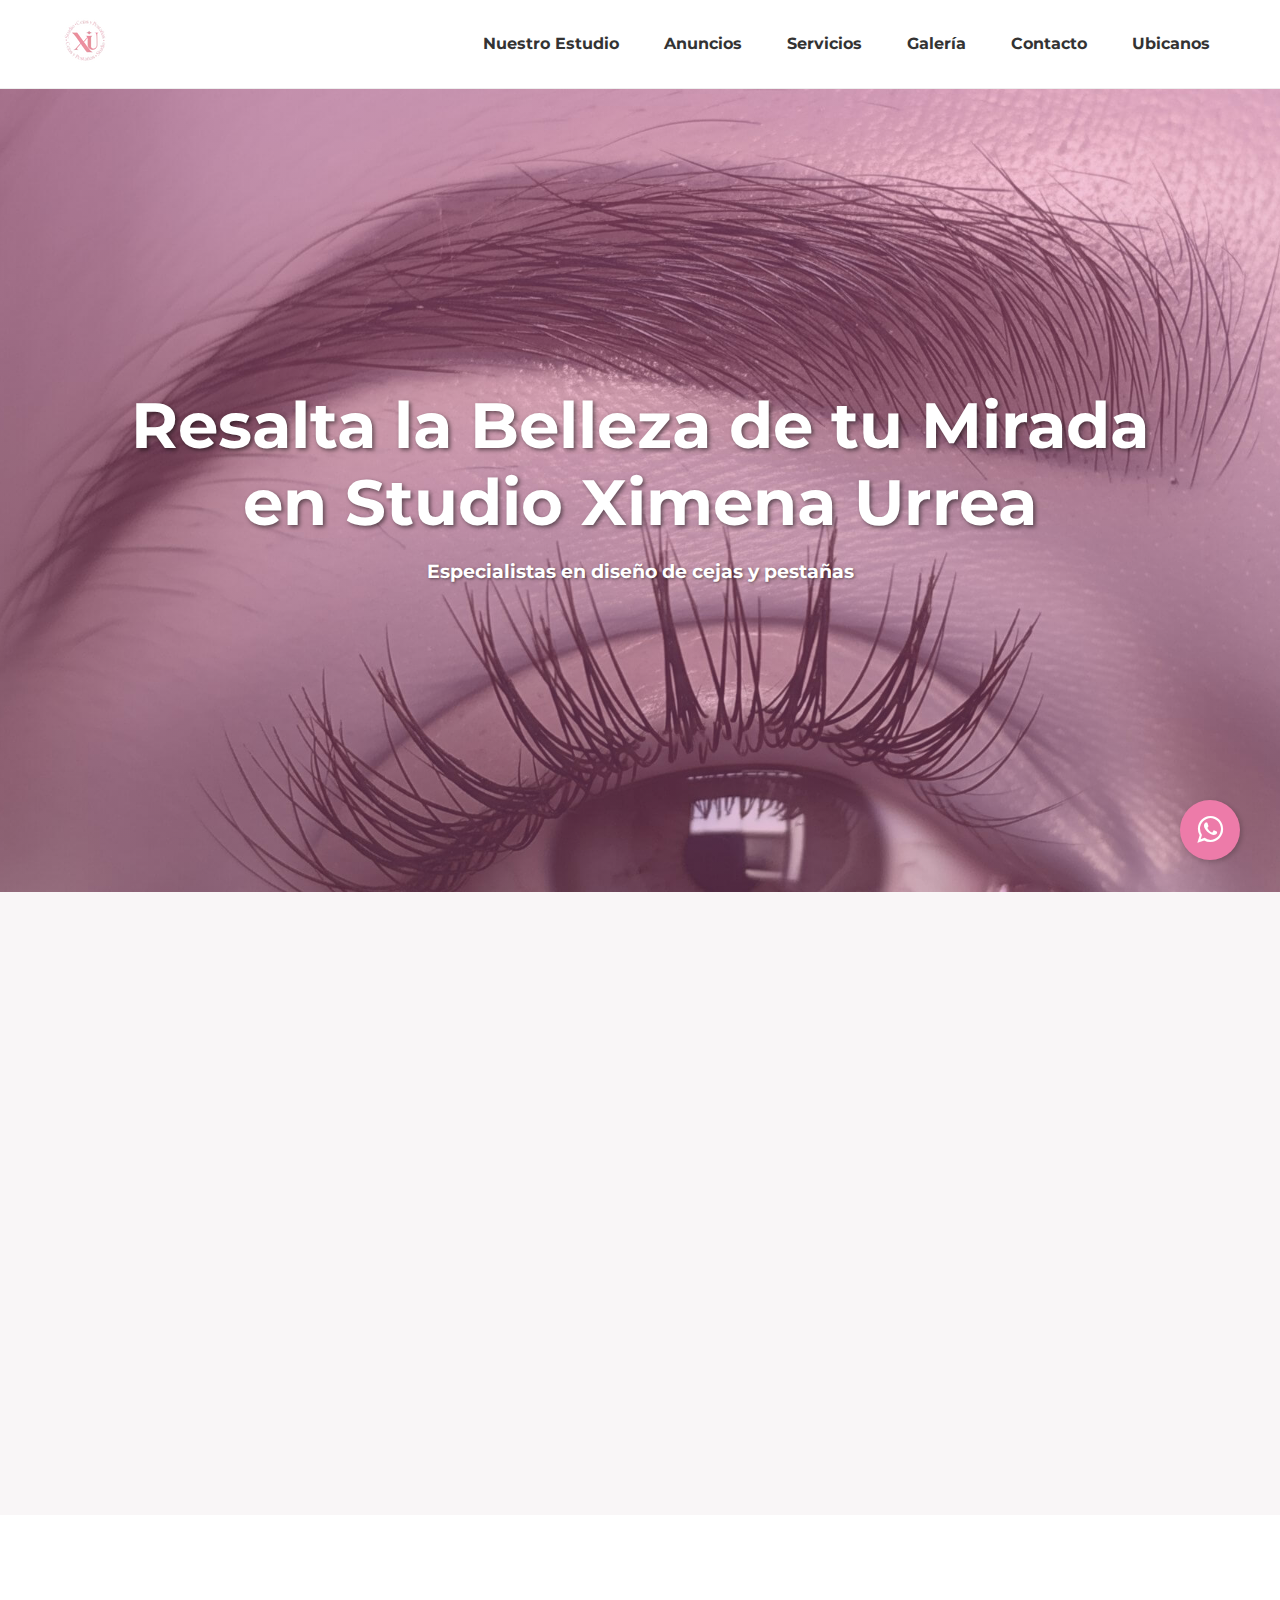
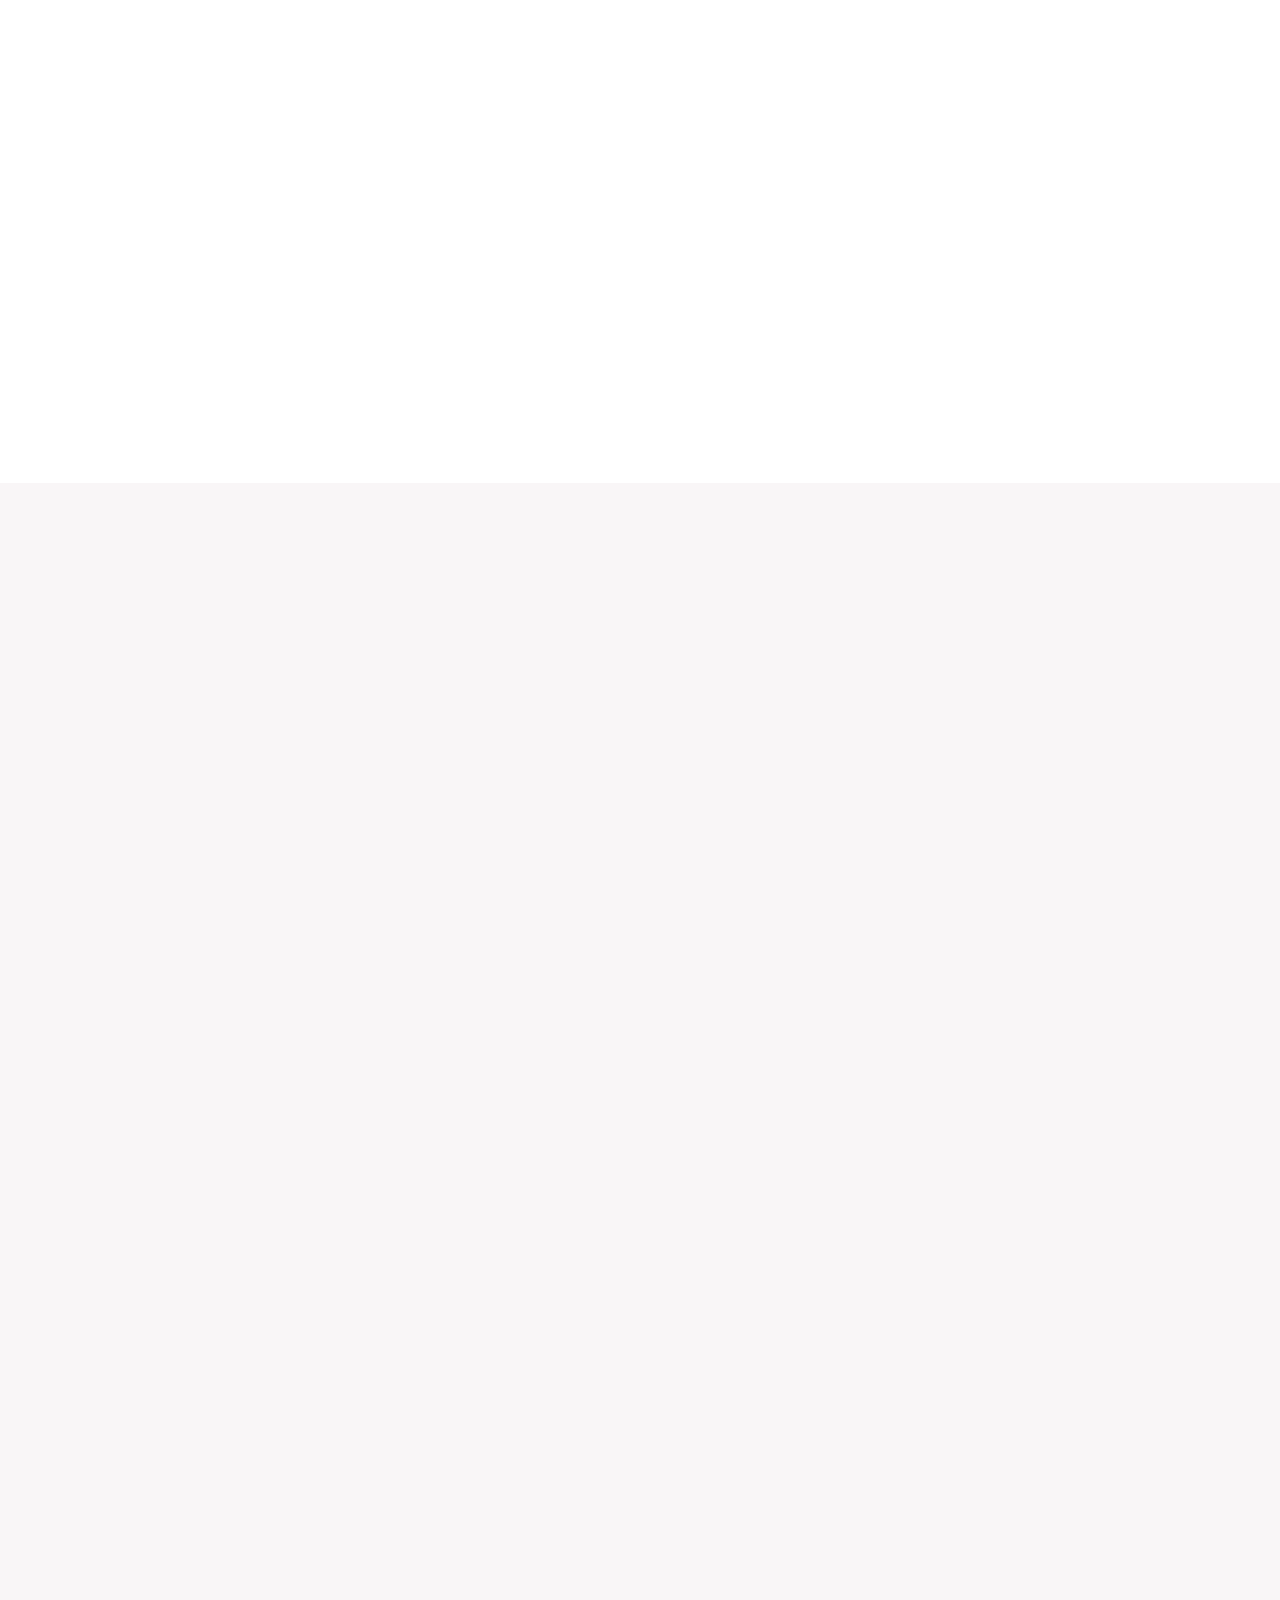
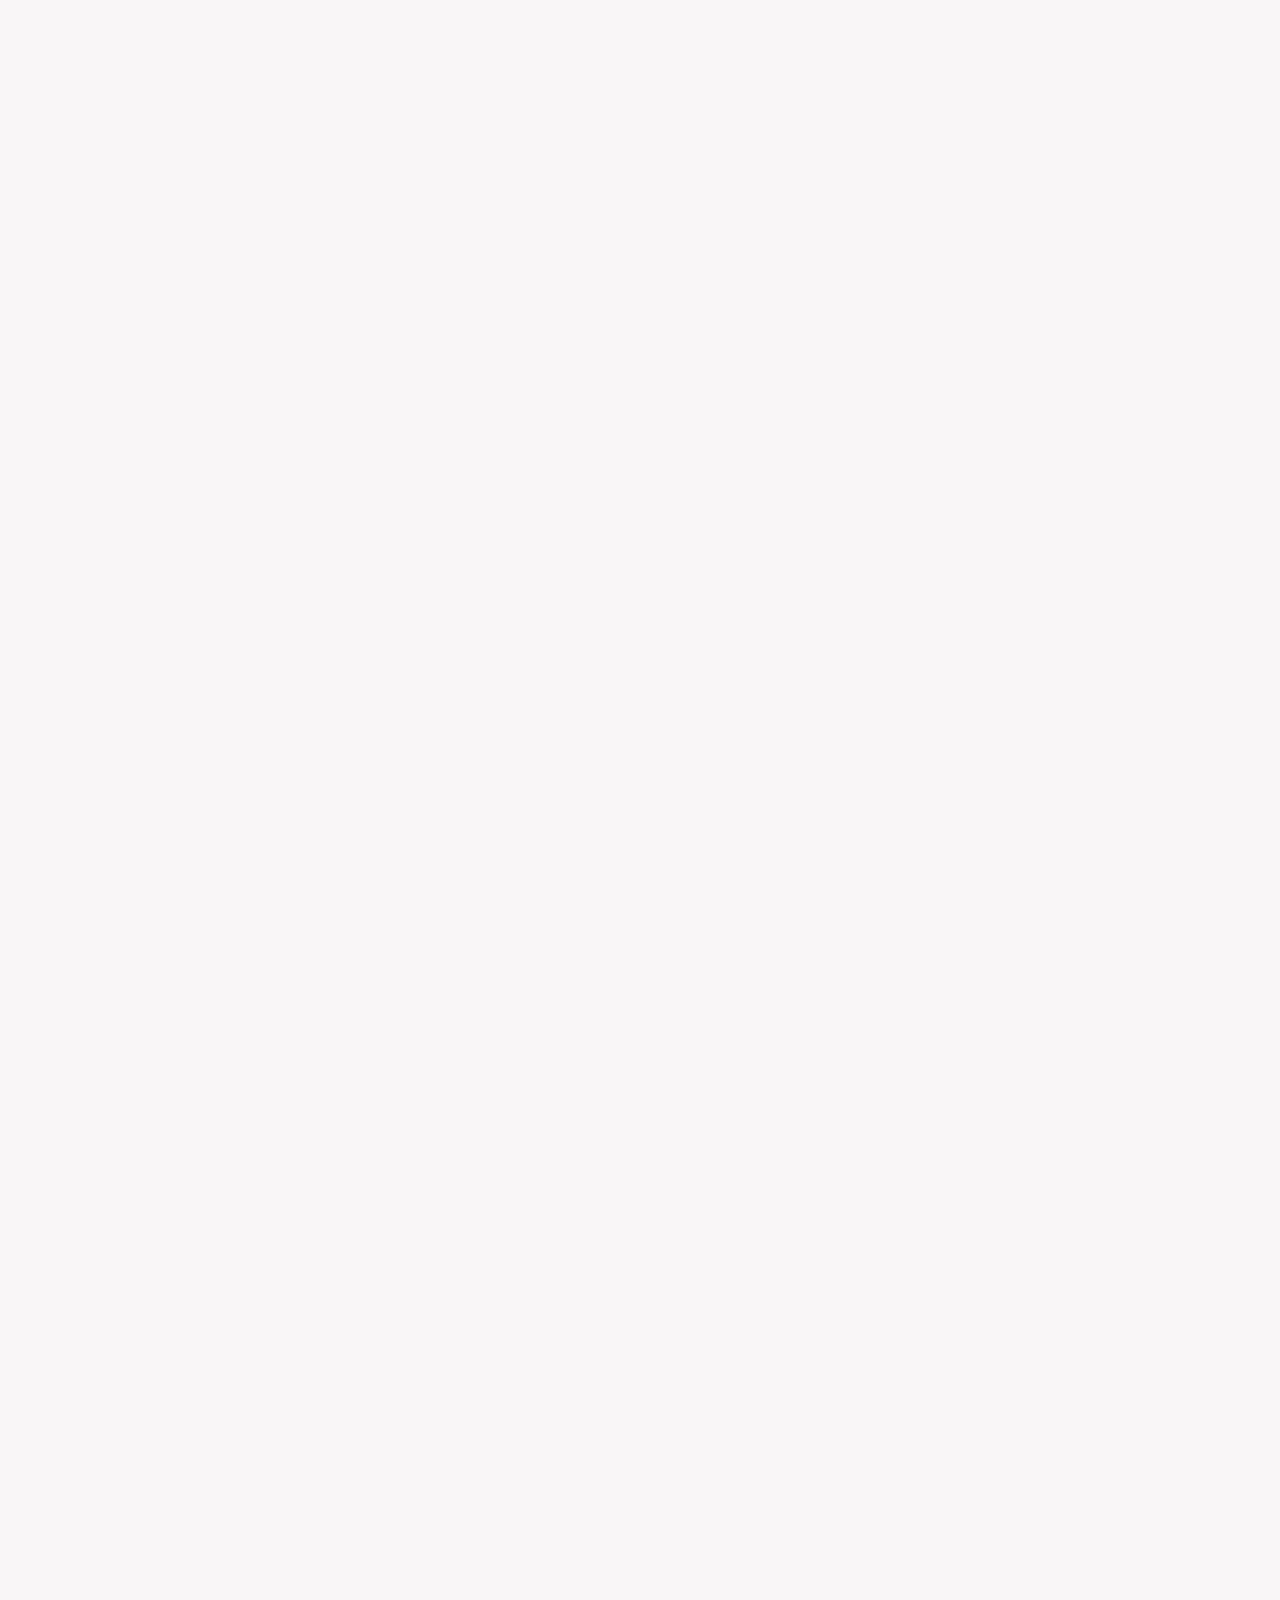
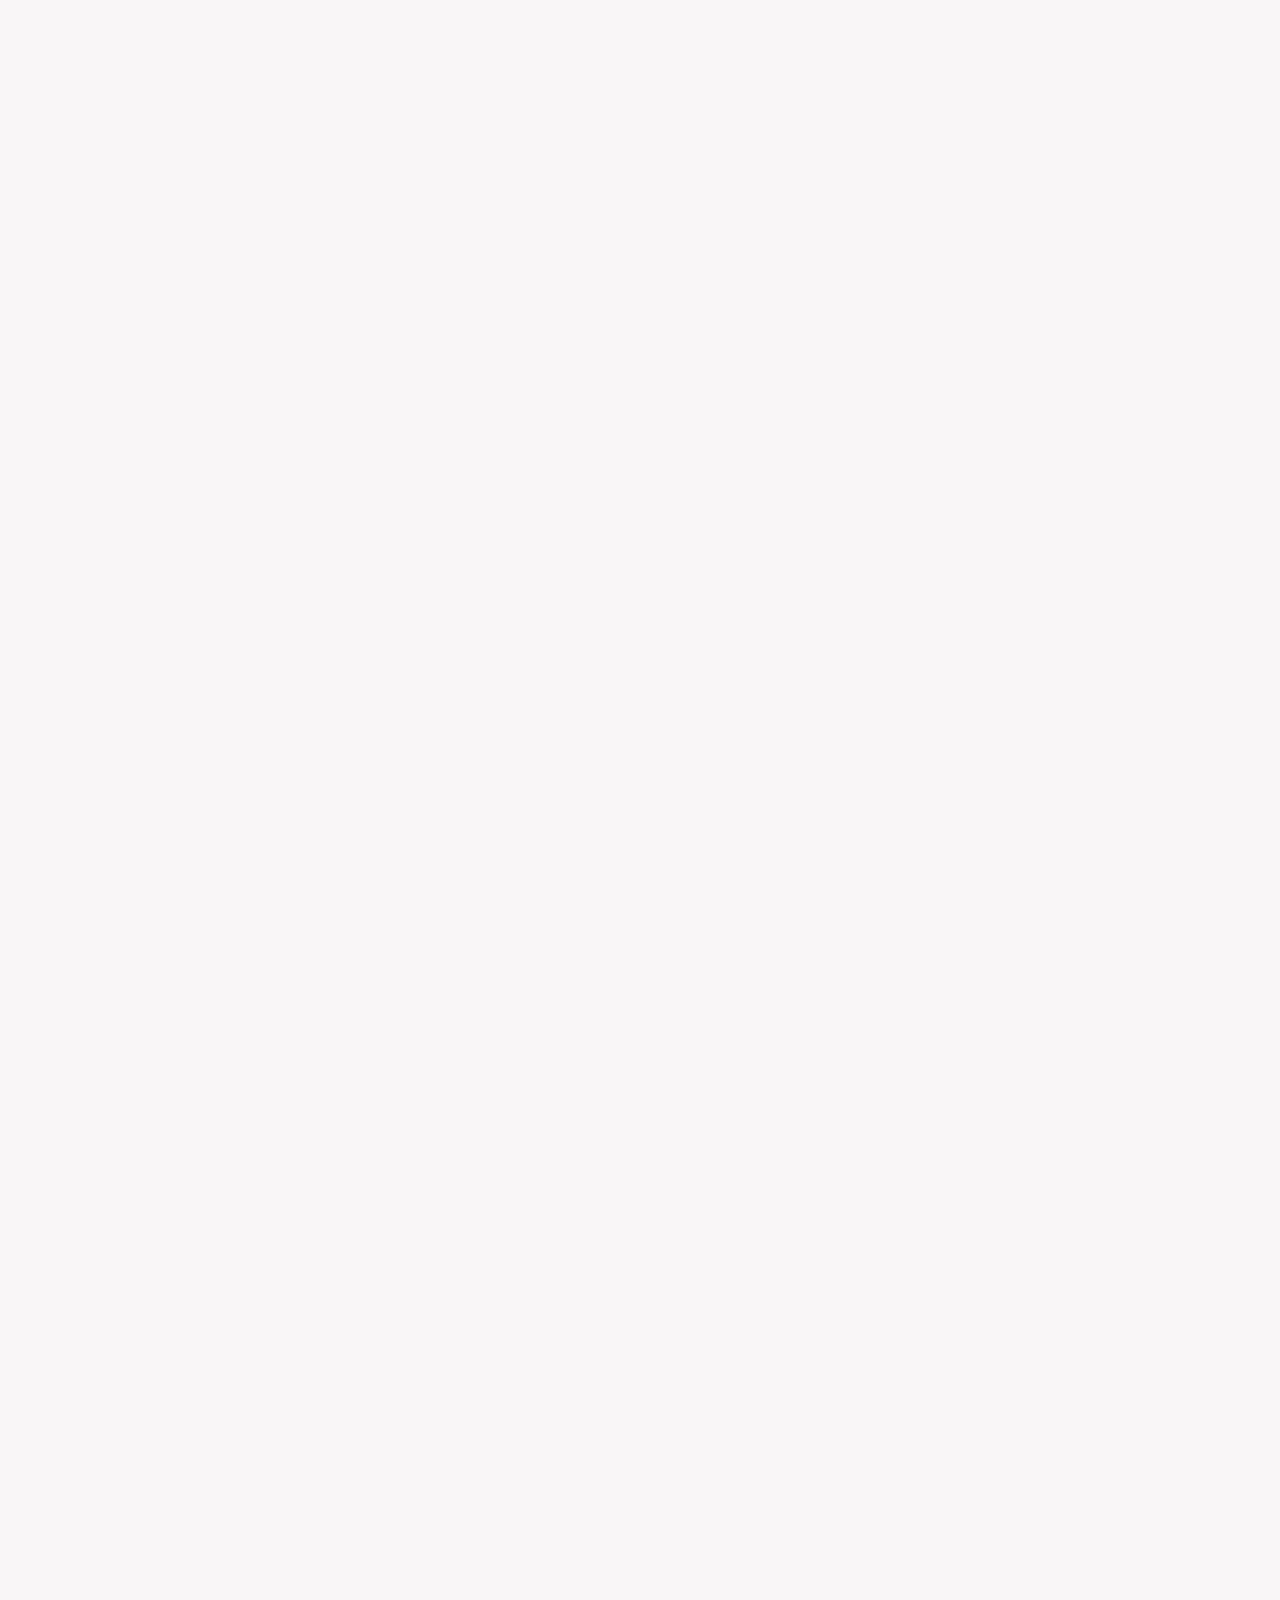
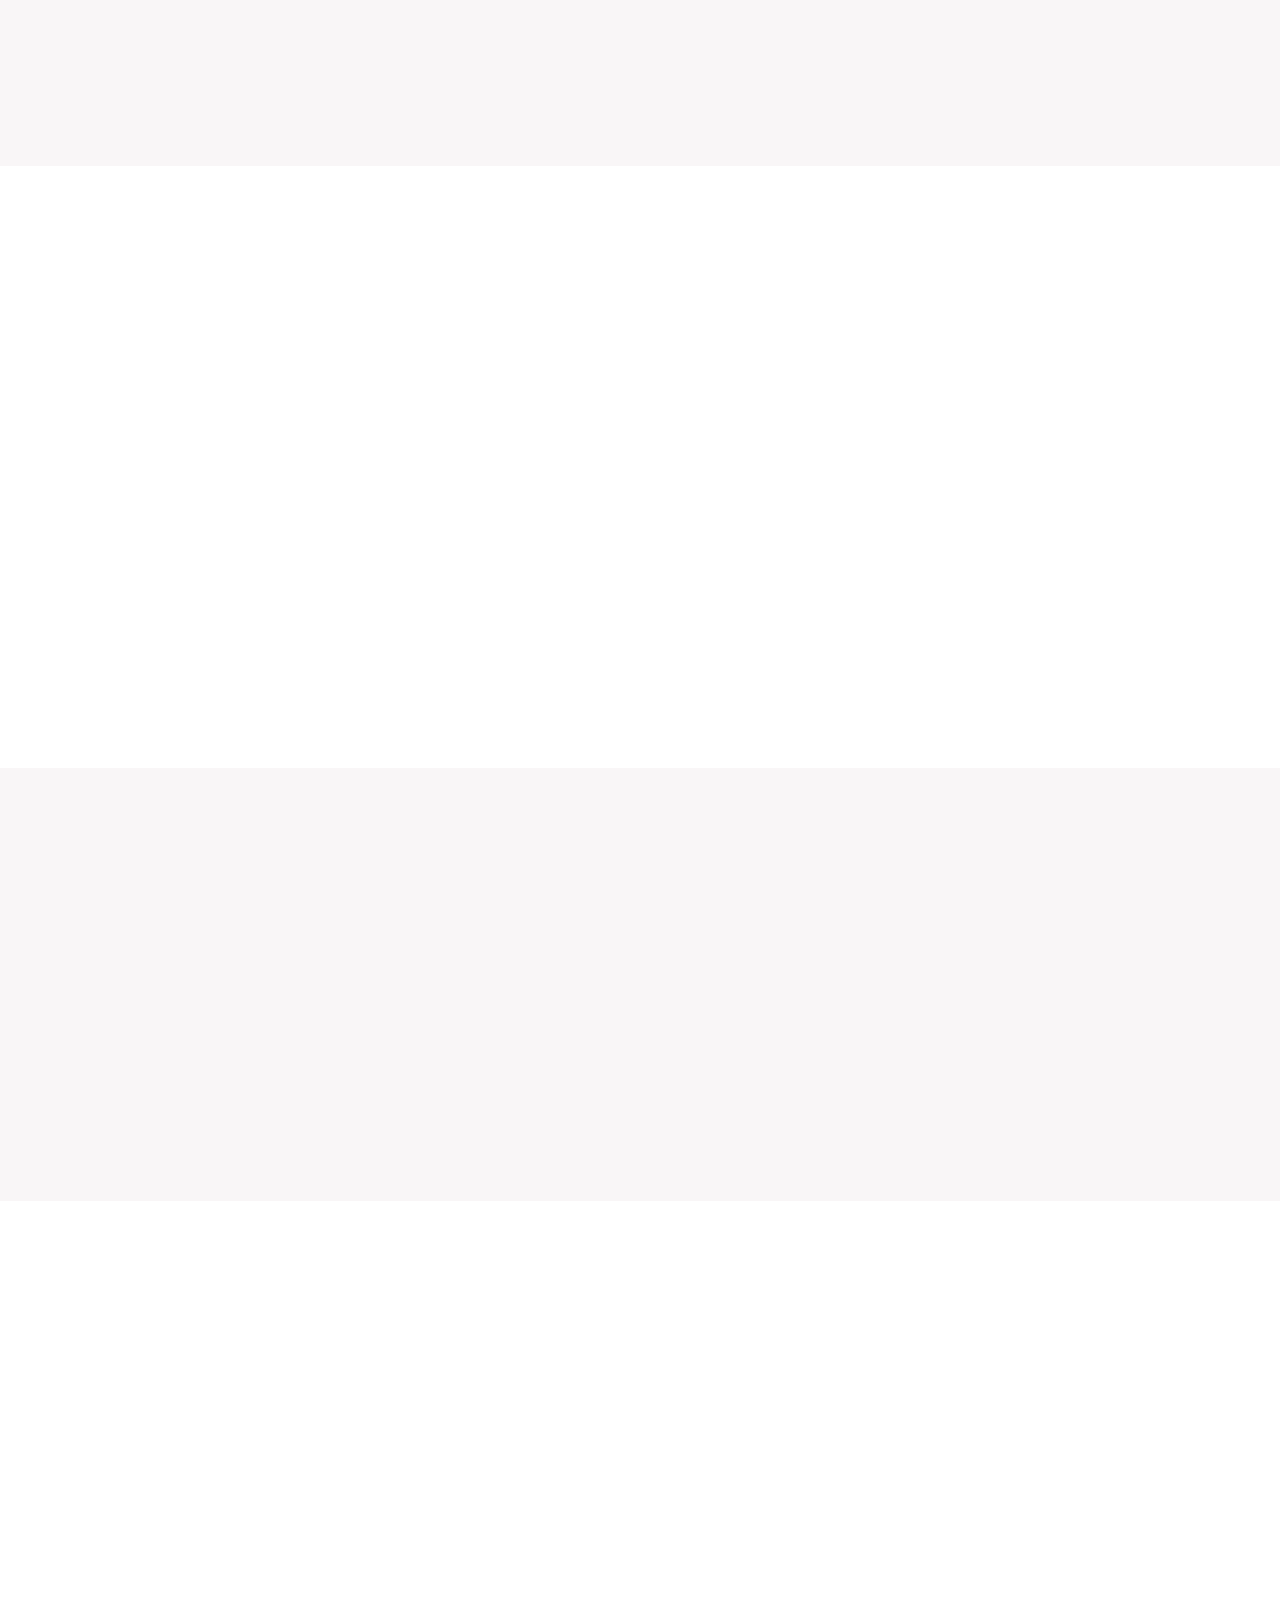
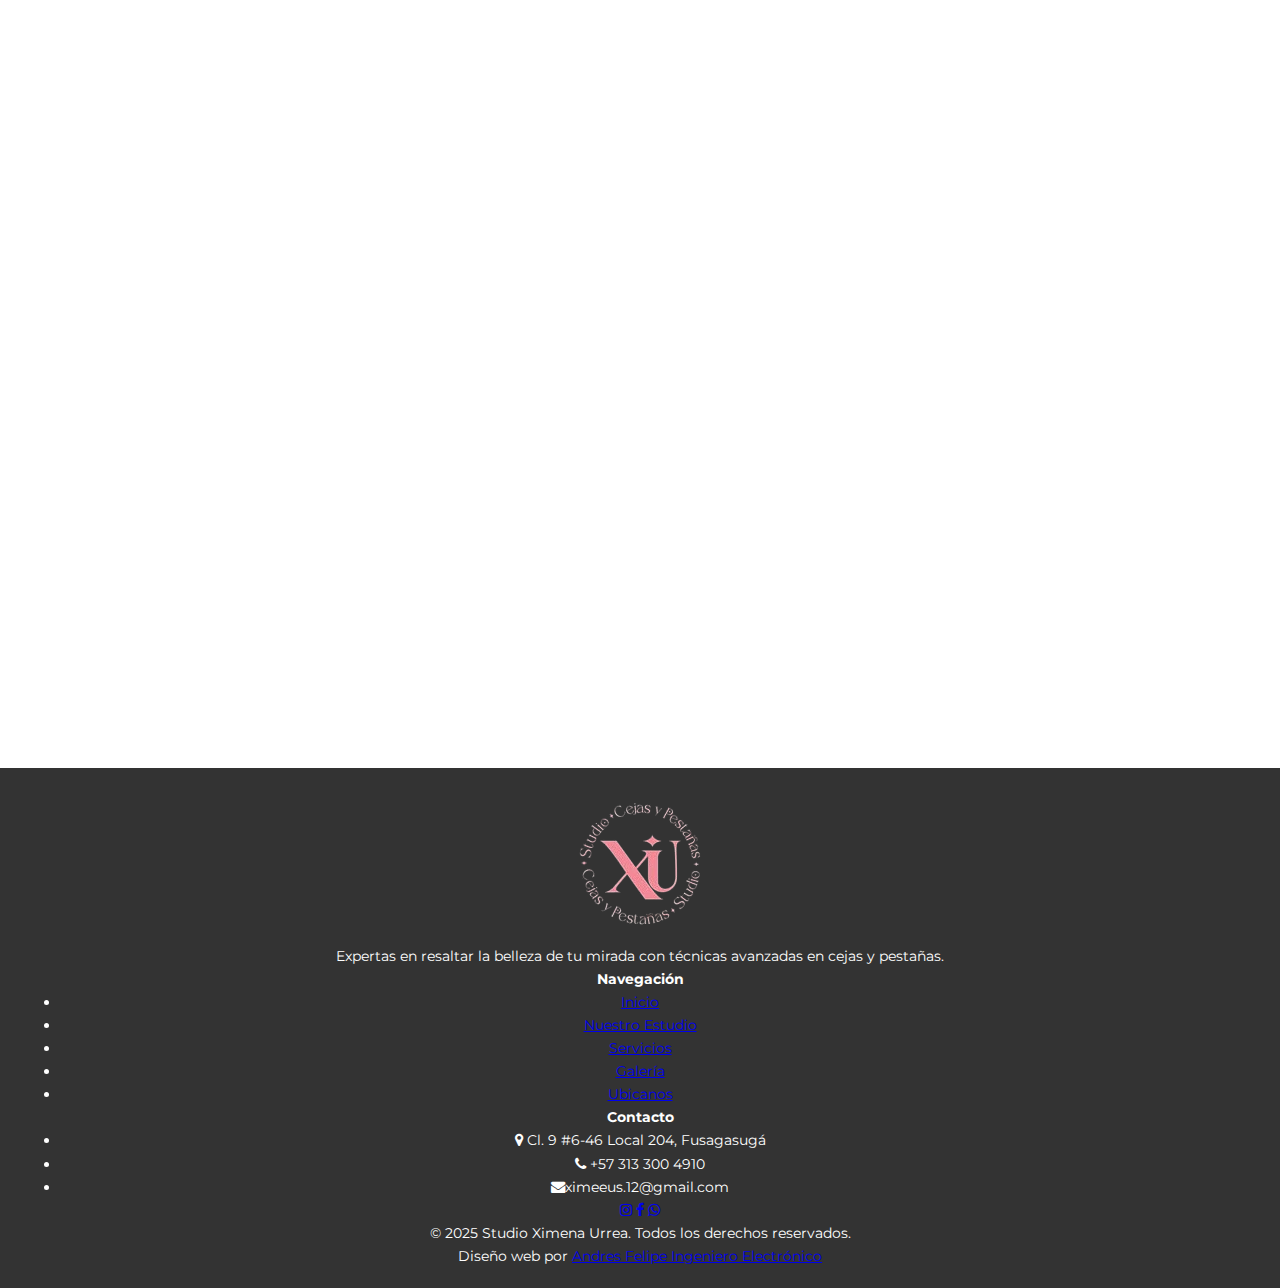
<file: index.html>
<!DOCTYPE html>
<html lang="es">

<head>
    <meta charset="UTF-8">
    <meta name="viewport" content="width=device-width, initial-scale=1.0">
    <title>Studio Ximena Urrea | Cejas y Pestañas en Fusagasugá - Micropigmentación y Extensiones</title>
    <meta name="description" content="En Studio Ximena Urrea en Fusagasugá somos especialistas en cejas, extensiones de pestañas y micropigmentación. Resalta tu mirada con técnicas seguras y resultados naturales. Agenda tu cita ahora.">

    <link rel="preconnect" href="https://fonts.googleapis.com">
    <link rel="preconnect" href="https://fonts.gstatic.com" crossorigin>
    <link rel="preload" as="image" href="images/hero-background.webp">

    <link rel="icon" type="image/png" href="images/favicon.png">

    <link href="https://fonts.googleapis.com/css2?family=Montserrat:wght@400;700&family=Playfair+Display:wght@700&display=swap" rel="stylesheet">
    <link rel="stylesheet" href="css/aos.css">
    <link rel="stylesheet" href="https://maxcdn.bootstrapcdn.com/font-awesome/4.5.0/css/font-awesome.min.css">
    <link rel="stylesheet" href="css/style.css">

    <meta property="og:title" content="Studio Ximena Urrea - Cejas y Pestañas en Fusagasugá">
    <meta property="og:description" content="Especialistas en diseño de cejas, extensiones de pestañas y micropigmentación en Fusagasugá. Resultados naturales y seguros.">
    <meta property="og:image" content="https://www.studioximenaurrea.site/images/og-image.jpg">
    <meta property="og:url" content="https://www.studioximenaurrea.site/">
    <meta property="og:type" content="website">

    <meta name="twitter:card" content="summary_large_image">
    <meta name="twitter:title" content="Studio Ximena Urrea - Cejas y Pestañas en Fusagasugá">
    <meta name="twitter:description" content="Especialistas en diseño de cejas, extensiones de pestañas y micropigmentación en Fusagasugá.">
    <meta name="twitter:image" content="https://www.studioximenaurrea.site/images/og-image.jpg">
</head>

<body>

    <header>
        <nav class="contenedor">
            <a href="#inicio"><img src="images/logo.webp"
                    alt="Logo de Studio Ximena Urrea - Especialistas en cejas y pestañas en Fusagasugá"
                    class="logo"></a>
            <button class="menu-hamburguesa" id="menu-toggle" aria-label="Abrir menú de navegación">
                <span class="barra"></span><span class="barra"></span><span class="barra"></span>
            </button>
            <ul class="nav-menu" id="nav-menu">
                <li><a href="#somos">Nuestro Estudio</a></li>
                <li><a href="#novedades">Anuncios</a></li>
                <li><a href="#servicios">Servicios</a></li>
                <li><a href="#galeria">Galería</a></li>
                <li><a href="#contacto">Contacto</a></li>
                <li><a href="#ubicacion">Ubicanos</a></li>
            </ul>
        </nav>
    </header>


    <main>
        <section id="inicio">
            <h1>
                Resalta la Belleza de tu Mirada<br>
                en Studio Ximena Urrea
            </h1>
            <p>Especialistas en diseño de cejas y pestañas</p>
        </section>

        <section id="novedades">
            <div class="contenedor" data-aos="fade-up">
                <h2>Anuncios</h2>
                <div class="novedades-card">
                    <h3>Dato curioso:</h3>
                    <p>
                        ¿Sabías que las cejas ayudan a proteger los ojos del sudor y la lluvia,
                        además de darle expresión al rostro? ¡Dales el cuidado que merecen y agenda 
                        tu cita para resaltarlas! 🌿✨
                    </p>
                    <a href="#contacto" class="boton">¡Agendar mi Cita Ahora!</a>
                </div>
            </div>
        </section>

        <section id="somos">
            <div class="contenedor somos-layout" data-aos="fade-up">

                <div class="somos-imagen">
                    <img src="images/nosotras.webp" alt="El equipo de Ximena Urrea Studio">
                </div>

                <div class="somos-texto">
                    <h2>Nuestro Estudio</h2>
                    <p>
                        ¡Hola! Somos Studio Ximena Urrea, un equipo de artistas apasionadas por resaltar la belleza de
                        tu mirada. Nuestra misión es combinar técnicas avanzadas en cejas y extensiones de pestañas,
                        para brindarte una experiencia única, contamos con un cálido ambiente donde te sentirás muy
                        cómoda. En nuestro estudio, tenemos en cuenta cada detalle para que salgas no solo luciendo
                        increíble, sino sintiéndote más segura que nunca.
                    </p>
                </div>

            </div>
        </section>

        <section id="servicios">
            <div class="contenedor">
                <h2 data-aos="fade-up">Servicios Profesionales de Cejas y Pestañas en Fusagasugá</h2>
                <div class="servicios-grid">

                    <div class="categoria-servicio" data-aos="zoom-in">
                        <h3>Extensiones de Pestañas en Fusagasugá</h3>
                        <div class="servicios-detallados">
                            <div class="servicio-item">
                                <img src="images/efecto-natural.webp"
                                    alt="Extensiones de pestañas efecto natural o clásico en Fusagasugá">
                                <div class="servicio-texto">
                                    <h4>Efecto Natural o Clásico</h4>
                                    <p>Aplicación de una extensión por cada pestaña natural, logrando un look discreto y
                                        elegante.</p>
                                </div>
                            </div>
                        </div>
                    </div>

                    <div class="categoria-servicio" data-aos="zoom-in">
                        <h3>Técnicas Avanzadas con Fibras Tecnológicas</h3>
                        <div class="servicios-detallados">
                            <div class="servicio-item">
                                <img src="images/volumen-hawaiano.webp"
                                    alt="Extensiones de pestañas con volumen hawaiano o brasileño">
                                <div class="servicio-texto">
                                    <h4>Volumen Hawaiano/Brasileño</h4>
                                    <p>Técnica avanzada para un efecto de mayor densidad y un acabado audaz y glamuroso.
                                    </p>
                                </div>
                            </div>
                            <div class="servicio-item">
                                <img src="images/volumen-griego.webp"
                                    alt="Extensiones de pestañas con volumen griego 4D en Fusagasugá">
                                <div class="servicio-texto">
                                    <h4>Volumen Griego 4D</h4>
                                    <p>Crea una mirada intensa y profunda con abanicos de 4D que aportan textura y
                                        definición.</p>
                                </div>
                            </div>
                            <div class="servicio-item">
                                <img src="images/mega-volumen.webp"
                                    alt="Extensiones de pestañas con mega volumen 5D en Studio Ximena Urrea">
                                <div class="servicio-texto">
                                    <h4>Mega Volumen 5D</h4>
                                    <p>El máximo nivel de volumen para un impacto espectacular, utilizando fibras ultra
                                        ligeras.</p>
                                </div>
                            </div>
                        </div>
                    </div>

                    <div class="categoria-servicio" data-aos="zoom-in" data-aos-delay="200">
                        <h3>Micropigmentación de Cejas en Fusagasugá</h3>
                        <div class="servicios-detallados">
                            <div class="servicio-item">
                                <img src="images/pelo-a-pelo.webp"
                                    alt="Micropigmentación de cejas pelo a pelo en Fusagasugá">
                                <div class="servicio-texto">
                                    <h4>Pelo a Pelo</h4>
                                    <p>Técnica hiperrealista que simula vellos individuales para un acabado natural y
                                        definido.</p>
                                </div>
                            </div>
                            <div class="servicio-item">
                                <img src="images/efecto-polvo.webp"
                                    alt="Micropigmentación de cejas efecto polvo o maquillaje">
                                <div class="servicio-texto">
                                    <h4>Efecto Polvo/Maquillaje</h4>
                                    <p>Crea un sombreado suave que imita el aspecto de unas cejas maquilladas con polvo.
                                    </p>
                                </div>
                            </div>
                            <div class="servicio-item">
                                <img src="images/hibridas.webp"
                                    alt="Micropigmentación híbrida de cejas en Studio Ximena Urrea">
                                <div class="servicio-texto">
                                    <h4>Híbridas</h4>
                                    <p>Combina la naturalidad del pelo a pelo con la densidad del efecto polvo para un
                                        resultado perfecto.</p>
                                </div>
                            </div>
                        </div>
                    </div>

                    <div class="categoria-servicio" data-aos="zoom-in" data-aos-delay="400">
                        <h3>Otros Servicios de Estética Facial</h3>
                        <div class="servicios-detallados">
                            <div class="servicio-item">
                                <img src="images/diseno-cera.webp"
                                    alt="Diseño y depilación de cejas con cera en Fusagasugá">
                                <div class="servicio-texto">
                                    <h4>Diseño y Depilación con Cera</h4>
                                    <p>Damos forma a tus cejas respetando tu estructura facial para un marco perfecto de
                                        tu mirada.</p>
                                </div>
                            </div>
                            <div class="servicio-item">
                                <img src="images/sombreado-henna.webp"
                                    alt="Sombreado temporal de cejas con henna en Studio Ximena Urrea">
                                <div class="servicio-texto">
                                    <h4>Sombreado Temporal con Henna</h4>
                                    <p>Tinte natural que colorea el vello y la piel para dar una sensación de mayor
                                        densidad y definición.</p>
                                </div>
                            </div>
                            <div class="servicio-item">
                                <img src="images/laminado-cejas.webp" alt="Laminado profesional de cejas en Fusagasugá">
                                <div class="servicio-texto">
                                    <h4>Laminado de Cejas</h4>
                                    <p>Alisa y peina el vello rebelde en una dirección ascendente para unas cejas
                                        orgánicas y pobladas.</p>
                                </div>
                            </div>
                        </div>
                    </div>

                </div>
            </div>
        </section>

        <section id="galeria">
            <div class="contenedor" data-aos="fade-up">
                <h2>GALERÍA</h2>
                <center><div class="novedades-card">
                    <h3>Conoce nuestro trabajo en Cejas y Pestañas</h3>
                    <p>
                    Aquí puedes ver algunos ejemplos de mi trabajo. ¡Imagina lo
                    quepodemos hacer por ti!
                    </p>
                    <a  href="galeria.html" class="boton">¡GALERIA!</a>
                </div>
                </center>
            </div>
        </section>
        <section id="contacto">
            <div class="contenedor" data-aos="fade-in">
                <h2>Agenda tu Cita</h2>
                <p>¡Estoy lista para resaltar tu belleza! Contáctame directamente o sígueme en mis redes para ver más de
                    mi trabajo.</p>
                <div class="redes-sociales">
                    <a href="https://www.instagram.com/ximenaurrea_studio/" target="_blank" title="Instagram">
                        <i class="fa fa-instagram"></i>
                    </a>
                    <a href="https://www.facebook.com/profile.php?id=61556931315762" target="_blank" title="Facebook">
                        <i class="fa fa-facebook"></i>
                    </a>
                    <a href="https://www.tiktok.com/@juanaus.12" target="_blank" title="TikTok">
                        <svg xmlns="http://www.w3.org/2000/svg" height="1em" viewBox="0 0 448 512">
                            <path
                                d="M448,209.91a210.06,210.06,0,0,1-122.77-39.25V349.38A162.55,162.55,0,1,1,185,188.31V278.2a74.62,74.62,0,1,0,52.23,71.18V0l88,0a121.18,121.18,0,0,0,1.86,22.17h0A122.18,122.18,0,0,0,381,102.39a121.43,121.43,0,0,0,67,20.14Z" />
                        </svg>
                    </a>

                    <a href="https://wa.me/573133004910?text=Hola%2C+quiero+agendar+cita+de" target="_blank"
                        title="WhatsApp">
                        <i class="fa fa-whatsapp"></i>
                    </a>
                </div>
            </div>
        </section>
        <section id="ubicacion">
            <div class="contenedor" data-aos="fade-up">
                <h2>¿Dónde Encontrarnos?</h2>
                <div class="mapa-contenedor">
                    <iframe
                        src="https://www.google.com/maps/embed?pb=!1m18!1m12!1m3!1d994.5920986592763!2d-74.36214806011887!3d4.341765068564201!2m3!1f0!2f0!3f0!3m2!1i1024!2i768!4f13.1!3m3!1m2!1s0x8e3f05290928a2eb%3A0xfa8e380efa0e8bc6!2sXIMENA%20URREA%20Studio%20-%20Cejas%20y%20Pesta%C3%B1as!5e0!3m2!1ses!2sco!4v1757544487836!5m2!1ses!2sco"
                        width="600" height="450" style="border:0;" allowfullscreen="" loading="lazy"
                        referrerpolicy="no-referrer-when-downgrade" title="Mapa de ubicación de Studio Ximena Urrea en Fusagasugá">

                    </iframe>
                    
                </div>
            </div>
        </section>
       </main>

    <footer>
        <div class="contenedor">
            <div class="footer-content">
                
                <div class="footer-col">
                    <img src="images/logo.png" alt="Logo Ximena Urrea Studio" class="footer-logo">
                    <p>Expertas en resaltar la belleza de tu mirada con técnicas avanzadas en cejas y pestañas.</p>
                </div>

                <div class="footer-col">
                    <h4>Navegación</h4>
                    <ul>
                        <li><a href="#inicio">Inicio</a></li>
                        <li><a href="#somos">Nuestro Estudio</a></li>
                        <li><a href="#servicios">Servicios</a></li>
                        <li><a href="#galeria">Galería</a></li>
                        <li><a href="#ubicacion">Ubicanos</a></li>
                    </ul>
                </div>

                <div class="footer-col">
                    <h4>Contacto</h4>
                    <ul>
                        <li><i class="fa fa-map-marker"></i> Cl. 9 #6-46 Local 204, Fusagasugá</li>
                        <li><i class="fa fa-phone"></i> +57 313 300 4910</li>
                        <li><i class="fa fa-envelope"></i>ximeeus.12@gmail.com</li>
                    </ul>
                    <div class="footer-social">
                        <a href="https://www.instagram.com/ximenaurrea_studio/" target="_blank" title="Instagram"><i class="fa fa-instagram"></i></a>
                        <a href="https://www.facebook.com/profile.php?id=61556931315762" target="_blank" title="Facebook"><i class="fa fa-facebook"></i></a>
                        <a href="https://wa.me/573133004910?text=Hola%2C+quiero+agendar+cita+de" target="_blank" title="WhatsApp"><i class="fa fa-whatsapp"></i></a>
                    </div>
                </div>

            </div>
            <div class="footer-bottom">
                <p>&copy; 2025 Studio Ximena Urrea. Todos los derechos reservados.</p>
                <p class="developer-credit">Diseño web por <a href="https://afc7.github.io/afcaro7.github.io/" target="_blank">Andres Felipe Ingeniero Electrónico</a></p>
            </div>
        </div>
        
        <!-- MODAL-->
        
        <!--  <div id="promo-modal" class="modal-overlay">
        <div class="modal-content" data-aos="zoom-in" data-aos-duration="300">
            <span id="close-modal" class="modal-close-btn">&times;</span>
            <img src="images/promocion-del-mes.webp" alt="Promoción del mes">
        </div>
    </div>-->

        
    </footer>

    <a href="https://wa.me/573133004910?text=Hola%2C+quiero+agendar+cita+de" class="whatsapp-flotante" target="_blank">
        <i class="fa fa-whatsapp icono-whatsapp"></i>
    </a>

       <script src="https://unpkg.com/aos@next/dist/aos.js"></script>
    <script src="js/main.js"></script>

    <!-- Schema LocalBusiness -->
   <script type="application/ld+json">
{
  "@context": "https://schema.org",
  "@type": "BeautySalon",
  "name": "Studio Ximena Urrea",
  "url": "https://www.studioximenaurrea.site",
  "logo": "https://www.studioximenaurrea.site/images/logo.png",
  "image": "https://www.studioximenaurrea.site/images/nosotras.jpg",
  "address": {
    "@type": "PostalAddress",
    "streetAddress": "Cl. 9 #6-46 Local 204",
    "addressLocality": "Fusagasugá",
    "addressRegion": "Cundinamarca",
    "postalCode": "252211",
    "addressCountry": "CO"
  },
  "description": "Expertas en diseño de cejas, extensiones de pestañas y micropigmentación en Fusagasugá.",
  "telephone": "+57-313-300-4910",
  "keywords": "extensiones de pestañas Fusagasugá, Pestañas Fusagasugá, Cejas Fusagasugá, micropigmentación de cejas Fusagasugá, laminado de cejas Fusagasugá, pestañas pelo a pelo Fusagasugá, diseño de cejas, sombreado con henna"
}
</script>
</body>

</html>
</file>
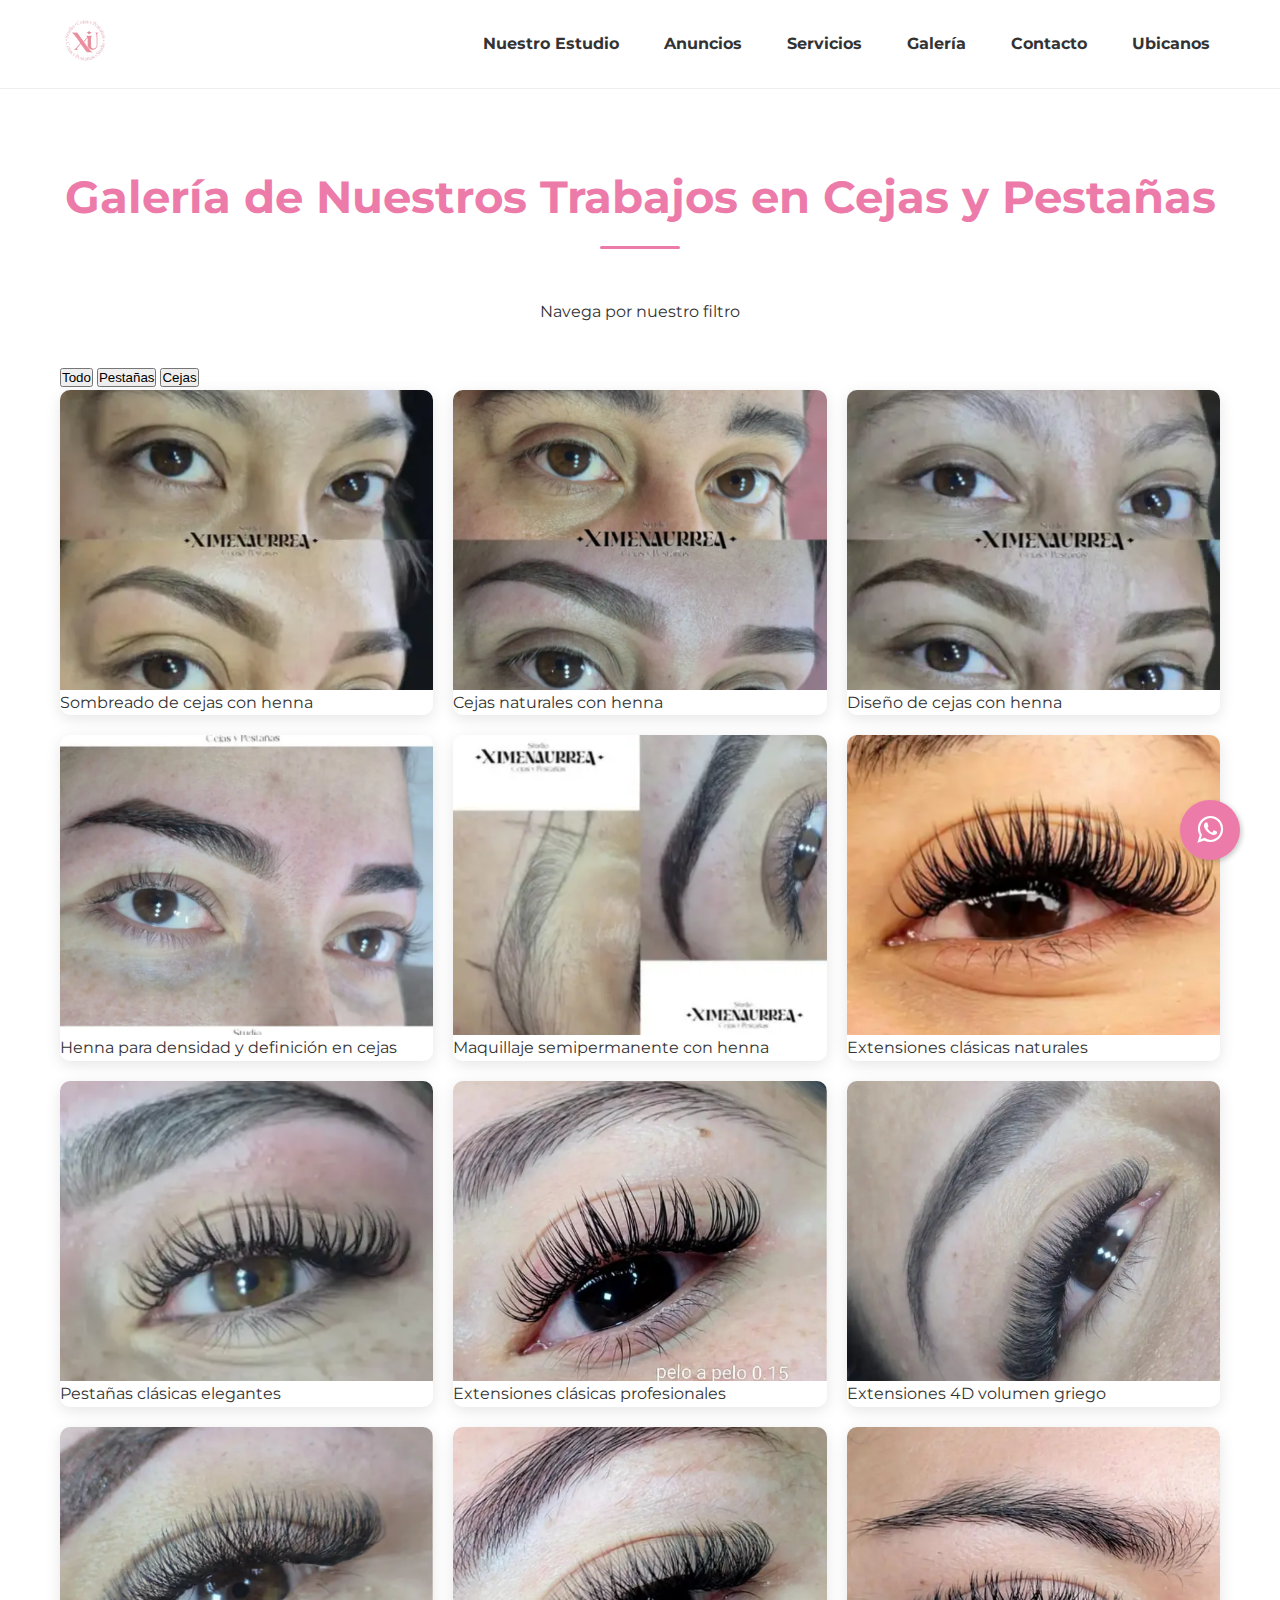
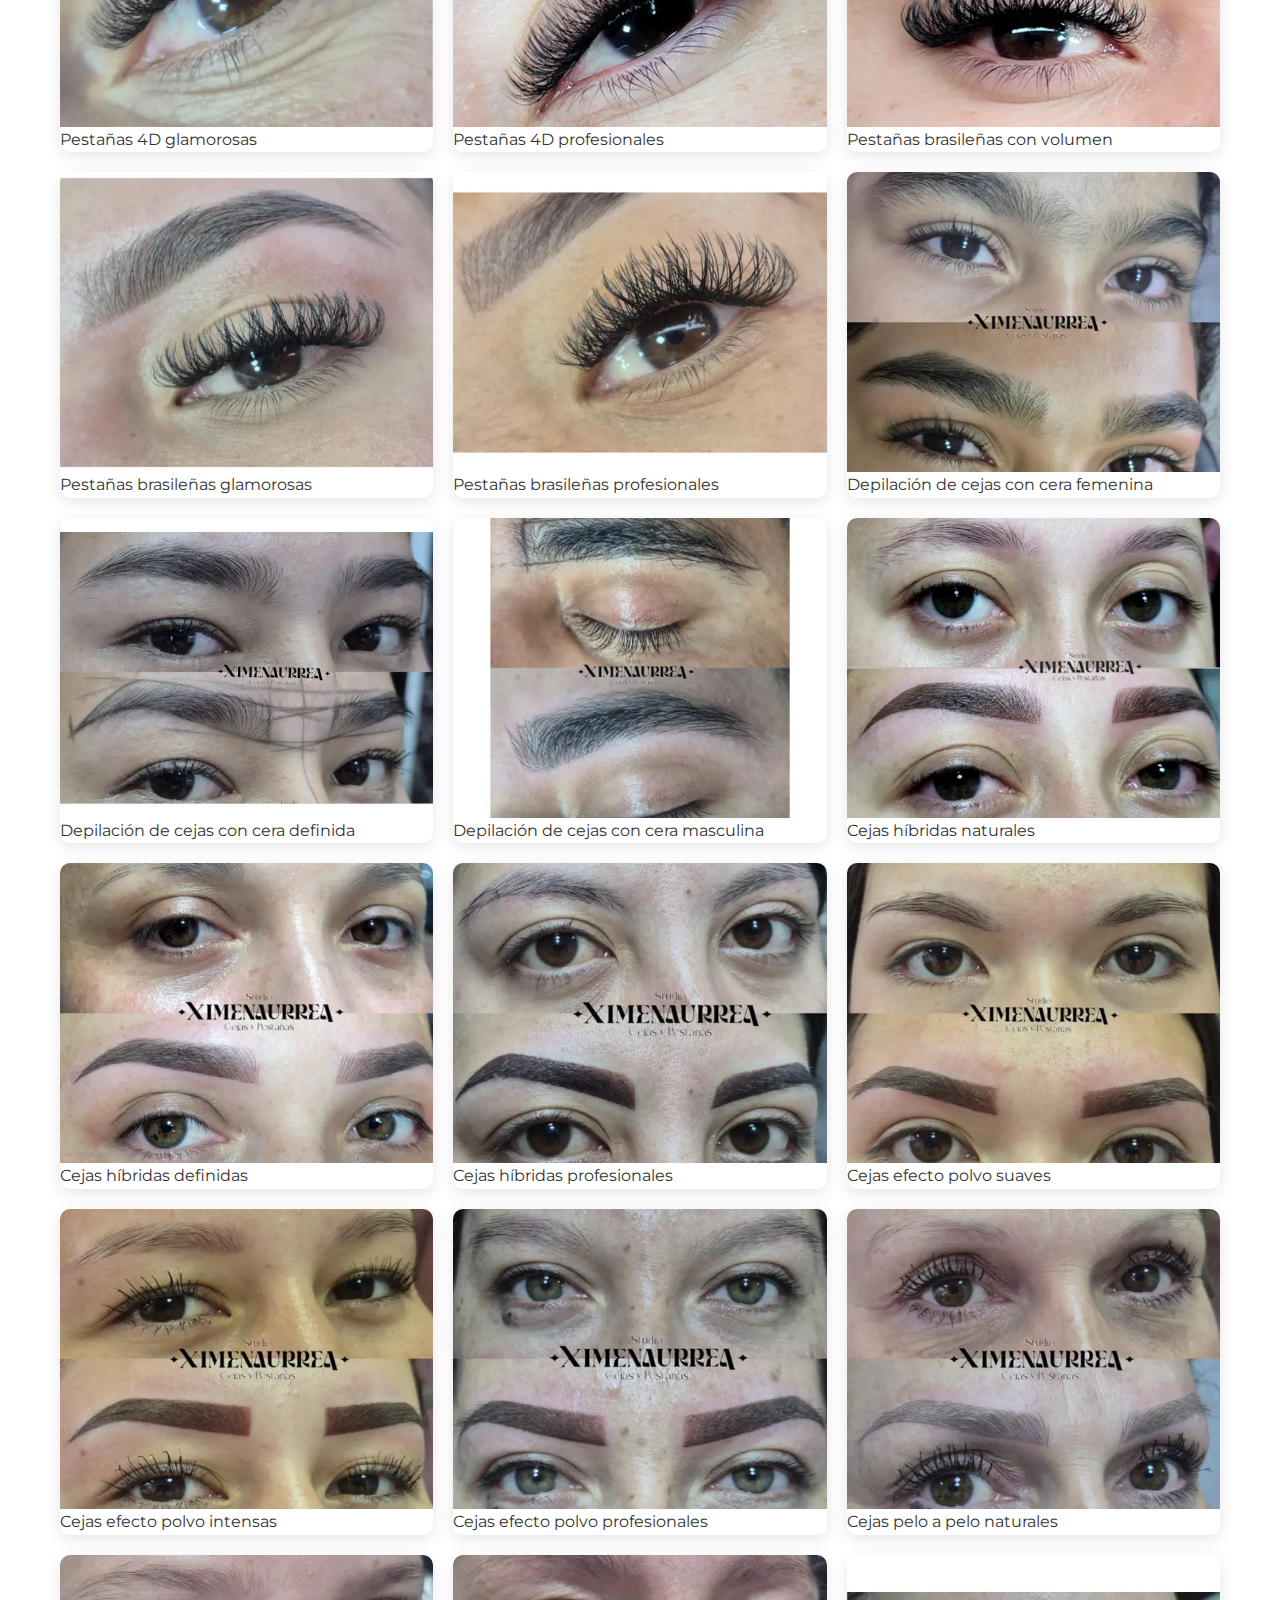
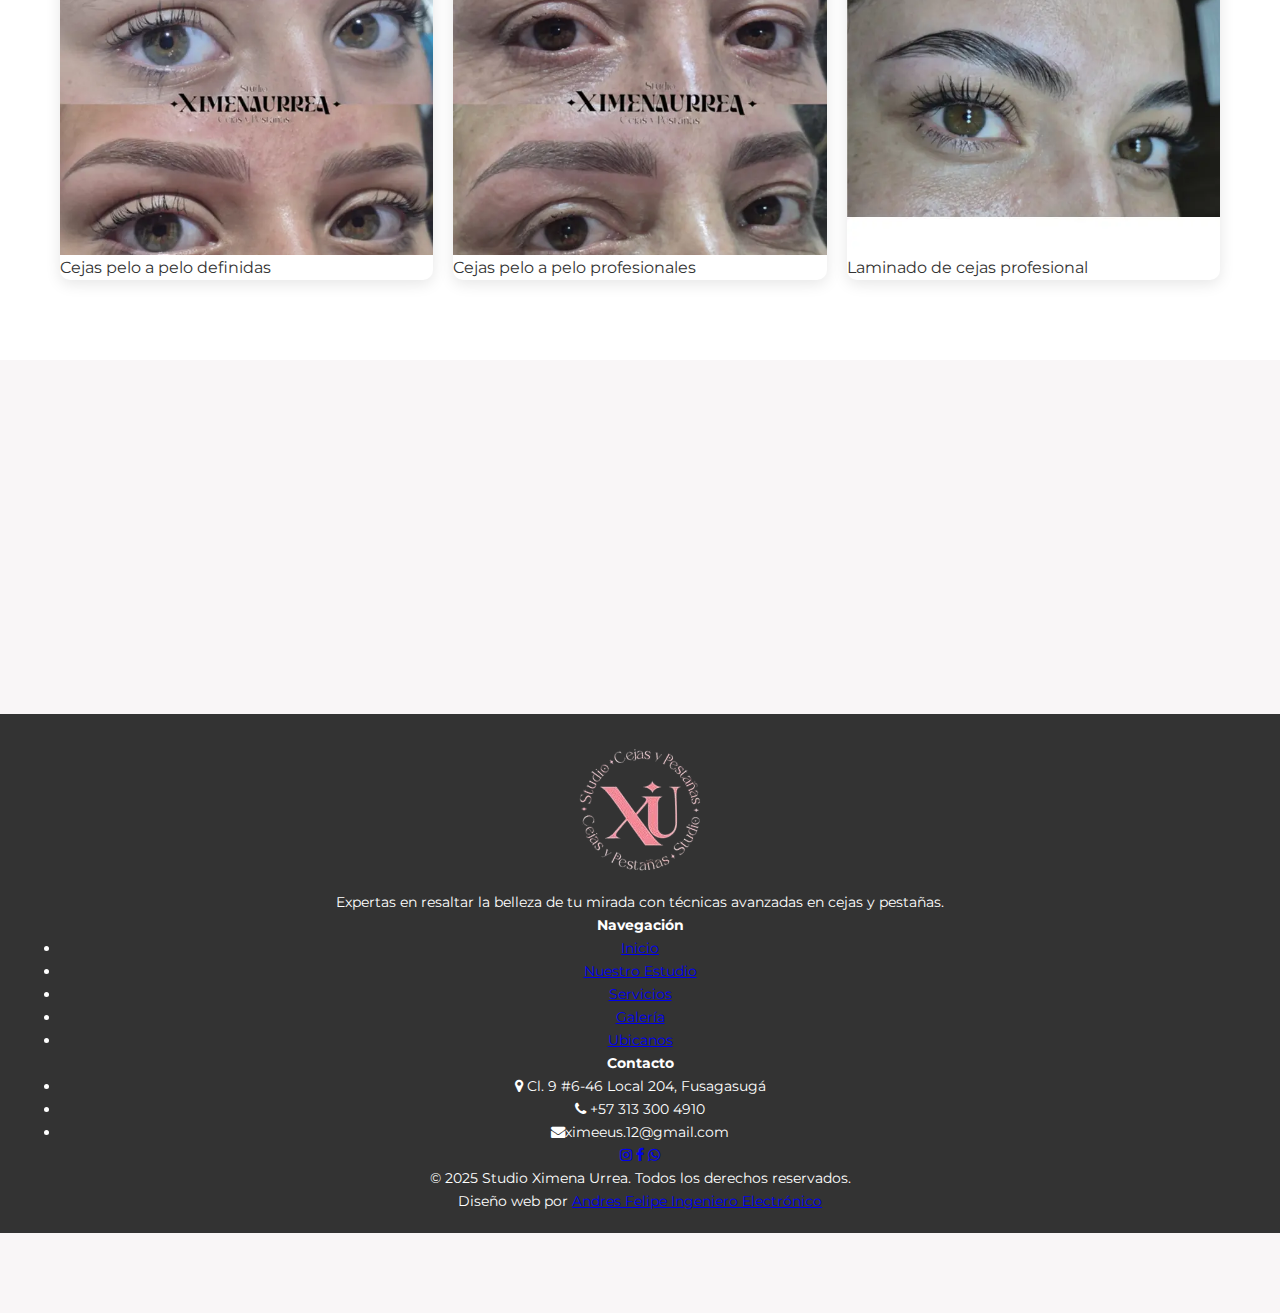
<file: galeria.html>
<!DOCTYPE html>
<html lang="es">

<head>
    <meta charset="UTF-8">
    <meta name="viewport" content="width=device-width, initial-scale=1.0">
    <title>Studio Ximena Urrea | Cejas y Pestañas en Fusagasugá - Micropigmentación y Extensiones</title>
    <meta name="description" content="En Studio Ximena Urrea en Fusagasugá somos especialistas en cejas, extensiones de pestañas y micropigmentación. Resalta tu mirada con técnicas seguras y resultados naturales. Agenda tu cita ahora.">

    <link rel="preconnect" href="https://fonts.googleapis.com">
    <link rel="preconnect" href="https://fonts.gstatic.com" crossorigin>
    <link rel="preload" as="image" href="images/hero-background.webp">

    <link rel="icon" type="image/png" href="images/favicon.png">

    <link href="https://fonts.googleapis.com/css2?family=Montserrat:wght@400;700&family=Playfair+Display:wght@700&display=swap" rel="stylesheet">
    <link rel="stylesheet" href="css/aos.css">
    <link rel="stylesheet" href="https://maxcdn.bootstrapcdn.com/font-awesome/4.5.0/css/font-awesome.min.css">
    <link rel="stylesheet" href="css/style.css">

    <meta property="og:title" content="Studio Ximena Urrea - Cejas y Pestañas en Fusagasugá">
    <meta property="og:description" content="Especialistas en diseño de cejas, extensiones de pestañas y micropigmentación en Fusagasugá. Resultados naturales y seguros.">
    <meta property="og:image" content="https://www.studioximenaurrea.site/images/og-image.jpg">
    <meta property="og:url" content="https://www.studioximenaurrea.site/">
    <meta property="og:type" content="website">

    <meta name="twitter:card" content="summary_large_image">
    <meta name="twitter:title" content="Studio Ximena Urrea - Cejas y Pestañas en Fusagasugá">
    <meta name="twitter:description" content="Especialistas en diseño de cejas, extensiones de pestañas y micropigmentación en Fusagasugá.">
    <meta name="twitter:image" content="https://www.studioximenaurrea.site/images/og-image.jpg">
</head>
<body>

    <header>
        <nav class="contenedor">
            <a href="#inicio"><img src="images/logo.webp"
                    alt="Logo de Studio Ximena Urrea - Especialistas en cejas y pestañas en Fusagasugá"
                    class="logo"></a>
            <button class="menu-hamburguesa" id="menu-toggle" aria-label="Abrir menú de navegación">
                <span class="barra"></span><span class="barra"></span><span class="barra"></span>
            </button>
             <ul class="nav-menu" id="nav-menu">
                <li><a href="index.html#somos">Nuestro Estudio</a></li>
                <li><a href="index.html#novedades">Anuncios</a></li>
                <li><a href="index.html#servicios">Servicios</a></li>
                <li><a href="index.html#galeria">Galería</a></li>
                <li><a href="index.html#contacto">Contacto</a></li>
                <li><a href="index.html#ubicacion">Ubicanos</a></li>
            </ul>
        </nav>
        </nav>
    </header>

    <main>       
        <!-- <section id="inicio">
            <h1>
                Resalta la Belleza de tu Mirada<br>
                en Studio Ximena Urrea
            </h1>
            <p>Especialistas en diseño de cejas y pestañas</p>
        </section> -->
        <section id="galeria">
            <div class="contenedor">
                <h2 data-aos="fade-up">Galería de Nuestros Trabajos en Cejas y Pestañas</h2>
                <center><p data-aos="fade-up" data-aos-delay="100">Navega por nuestro filtro</p></center>

                <div class="filtros-galeria" data-aos="fade-up" data-aos-delay="200">
                    <button class="filtro-btn active" data-filter="all">Todo</button>
                    <button class="filtro-btn" data-filter="pestanas">Pestañas</button>
                    <button class="filtro-btn" data-filter="cejas">Cejas</button>
                </div>
                <div class="galeria-grid">
                    <!-- SECCION CEJAS 1 -->
                    <div class="galeria-item" data-category="cejas">
                        <img src="images/sombreado-henna-cejas-fusagasuga.webp"
                            alt="Sombreado de cejas con henna en Fusagasugá - Studio Ximena Urrea"
                            title="Sombreado de cejas con henna en Fusagasugá">
                        <div class="galeria-info">Sombreado de cejas con henna</div>
                    </div>

                    <div class="galeria-item" data-category="cejas">
                        <img src="images/henna-cejas-naturales.webp"
                            alt="Cejas naturales con sombreado de henna en Studio Ximena Urrea"
                            title="Cejas naturales con henna">
                        <div class="galeria-info">Cejas naturales con henna</div>
                    </div>

                    <div class="galeria-item" data-category="cejas">
                        <img src="images/diseño-cejas-henna-profesional.webp"
                            alt="Diseño profesional de cejas con henna en Fusagasugá" title="Diseño de cejas con henna">
                        <div class="galeria-info">Diseño de cejas con henna</div>
                    </div>

                    <div class="galeria-item" data-category="cejas">
                        <img src="images/henna-cejas-densidad-definicion.webp"
                            alt="Henna en cejas para mayor densidad y definición"
                            title="Henna para densidad y definición en cejas">
                        <div class="galeria-info">Henna para densidad y definición en cejas</div>
                    </div>
                    <div class="galeria-item" data-category="cejas">
                        <img src="images/cejas-henna-maquillaje-semi-permanente.webp"
                            alt="Maquillaje semipermanente con henna en cejas en Fusagasugá - Studio Ximena Urrea"
                            title="Maquillaje semipermanente con henna">
                        <div class="galeria-info">Maquillaje semipermanente con henna</div>
                    </div>
                    <!-- SECCION PESTAÑAS -->
                    <div class="galeria-item" data-category="pestanas">
                        <img src="images/pestanas-clasicas-naturales-fusagasuga.webp"
                            alt="Extensiones de pestañas clásicas naturales en Fusagasugá - Studio Ximena Urrea"
                            title="Extensiones clásicas naturales en Fusagasugá">
                        <div class="galeria-info">Extensiones clásicas naturales</div>
                    </div>

                    <div class="galeria-item" data-category="pestanas">
                        <img src="images/pestanas-clasicas-look-elegante.webp"
                            alt="Pestañas clásicas para un look elegante y discreto"
                            title="Pestañas clásicas elegantes">
                        <div class="galeria-info">Pestañas clásicas elegantes</div>
                    </div>

                    <div class="galeria-item" data-category="pestanas">
                        <img src="images/extensiones-pestanas-clasicas-profesionales.webp"
                            alt="Aplicación profesional de extensiones de pestañas clásicas en Studio Ximena Urrea"
                            title="Extensiones clásicas profesionales">
                        <div class="galeria-info">Extensiones clásicas profesionales</div>
                    </div>
                    <div class="galeria-item" data-category="pestanas">
                        <img src="images/pestanas-4d-volumen-griego-fusagasuga.webp"
                            alt="Extensiones de pestañas 4D volumen griego en Fusagasugá - Studio Ximena Urrea"
                            title="Extensiones 4D volumen griego en Fusagasugá">
                        <div class="galeria-info">Extensiones 4D volumen griego</div>
                    </div>

                    <div class="galeria-item" data-category="pestanas">
                        <img src="images/pestanas-4d-intensas-y-glam.webp"
                            alt="Pestañas 4D con acabado intenso y glamuroso" title="Pestañas 4D glamorosas">
                        <div class="galeria-info">Pestañas 4D glamorosas</div>
                    </div>

                    <div class="galeria-item" data-category="pestanas">
                        <img src="images/volumen-4d-pestanas-profesionales.webp"
                            alt="Aplicación profesional de pestañas volumen 4D en Studio Ximena Urrea"
                            title="Pestañas 4D profesionales">
                        <div class="galeria-info">Pestañas 4D profesionales</div>
                    </div>
                    <div class="galeria-item" data-category="pestanas">
                        <img src="images/pestanas-brasilenas-volumen.webp"
                            alt="Extensiones de pestañas brasileñas con volumen intenso"
                            title="Pestañas brasileñas con volumen">
                        <div class="galeria-info">Pestañas brasileñas con volumen</div>
                    </div>

                    <div class="galeria-item" data-category="pestanas">
                        <img src="images/pestanas-brasilenas-look-glamuroso.webp"
                            alt="Pestañas estilo brasileñas para un look glamuroso y llamativo"
                            title="Pestañas brasileñas glamorosas">
                        <div class="galeria-info">Pestañas brasileñas glamorosas</div>
                    </div>

                    <div class="galeria-item" data-category="pestanas">
                        <img src="images/pestanas-brasilenas-aplicacion-profesional.webp"
                            alt="Aplicación profesional de extensiones de pestañas brasileñas en Studio Ximena Urrea"
                            title="Pestañas brasileñas profesionales">
                        <div class="galeria-info">Pestañas brasileñas profesionales</div>
                    </div>
                    <!-- SECCION CEJAS 2 -->
                    <div class="galeria-item" data-category="cejas">
                        <img src="images/depilacion-cejas-cera-femenina.webp"
                            alt="Depilación y diseño de cejas femeninas con cera en Studio Ximena Urrea"
                            title="Depilación de cejas con cera femenina">
                        <div class="galeria-info">Depilación de cejas con cera femenina</div>
                    </div>

                    <div class="galeria-item" data-category="cejas">
                        <img src="images/depilacion-cejas-cera-definidas.webp"
                            alt="Depilación de cejas con cera para un acabado definido y natural"
                            title="Depilación de cejas con cera definida">
                        <div class="galeria-info">Depilación de cejas con cera definida</div>
                    </div>

                    <div class="galeria-item" data-category="cejas">
                        <img src="images/depilacion-cejas-cera-masculina.webp"
                            alt="Depilación de cejas masculinas con cera para una apariencia limpia y natural"
                            title="Depilación de cejas con cera masculina">
                        <div class="galeria-info">Depilación de cejas con cera masculina</div>
                    </div>
                    <div class="galeria-item" data-category="cejas">
                        <img src="images/cejas-hibridas-natural.webp"
                            alt="Micropigmentación de cejas híbridas con efecto natural en Studio Ximena Urrea"
                            title="Cejas híbridas naturales">
                        <div class="galeria-info">Cejas híbridas naturales</div>
                    </div>

                    <div class="galeria-item" data-category="cejas">
                        <img src="images/cejas-hibridas-definidas.webp"
                            alt="Cejas híbridas combinando pelo a pelo y efecto polvo" title="Cejas híbridas definidas">
                        <div class="galeria-info">Cejas híbridas definidas</div>
                    </div>

                    <div class="galeria-item" data-category="cejas">
                        <img src="images/cejas-hibridas-profesionales.webp"
                            alt="Aplicación profesional de cejas híbridas para un acabado elegante"
                            title="Cejas híbridas profesionales">
                        <div class="galeria-info">Cejas híbridas profesionales</div>
                    </div>
                    <div class="galeria-item" data-category="cejas">
                        <img src="images/cejas-efecto-polvo-suave.webp"
                            alt="Micropigmentación de cejas efecto polvo con acabado suave"
                            title="Cejas efecto polvo suaves">
                        <div class="galeria-info">Cejas efecto polvo suaves</div>
                    </div>

                    <div class="galeria-item" data-category="cejas">
                        <img src="images/cejas-efecto-polvo-intensas.webp"
                            alt="Cejas con micropigmentación efecto polvo para mayor intensidad"
                            title="Cejas efecto polvo intensas">
                        <div class="galeria-info">Cejas efecto polvo intensas</div>
                    </div>

                    <div class="galeria-item" data-category="cejas">
                        <img src="images/cejas-efecto-polvo-profesionales.webp"
                            alt="Aplicación profesional de cejas con micropigmentación efecto polvo"
                            title="Cejas efecto polvo profesionales">
                        <div class="galeria-info">Cejas efecto polvo profesionales</div>
                    </div>
                    <div class="galeria-item" data-category="cejas">
                        <img src="images/cejas-pelo-a-pelo-natural.webp"
                            alt="Micropigmentación pelo a pelo en cejas con acabado natural"
                            title="Cejas pelo a pelo naturales">
                        <div class="galeria-info">Cejas pelo a pelo naturales</div>
                    </div>

                    <div class="galeria-item" data-category="cejas">
                        <img src="images/cejas-pelo-a-pelo-definidas.webp"
                            alt="Cejas micropigmentadas pelo a pelo con definición perfecta"
                            title="Cejas pelo a pelo definidas">
                        <div class="galeria-info">Cejas pelo a pelo definidas</div>
                    </div>

                    <div class="galeria-item" data-category="cejas">
                        <img src="images/cejas-pelo-a-pelo-profesionales.webp"
                            alt="Aplicación profesional de cejas micropigmentadas pelo a pelo"
                            title="Cejas pelo a pelo profesionales">
                        <div class="galeria-info">Cejas pelo a pelo profesionales</div>
                    </div>
                    <div class="galeria-item" data-category="cejas">
                        <img src="images/laminado-cejas-profesional.webp"
                            alt="Laminado de cejas para un acabado ordenado y poblado"
                            title="Laminado de cejas profesional">
                        <div class="galeria-info">Laminado de cejas profesional</div>
                    </div>
                </div>
                <div id="lightbox" class="lightbox">
                    <span class="close-btn">&times;</span>
                    <img class="lightbox-content" id="lightbox-img">
                    <div class="prev-next">
                        <button class="prev" aria-label="Anterior">&#10094;</button>
                        <button class="next" aria-label="Siguiente">&#10095;</button>
                    </div>
                </div>
            </div>
        </section>

        <section id="contacto">
            <div class="contenedor" data-aos="fade-in">
                <h2>Agenda tu Cita</h2>
                <p>¡Estoy lista para resaltar tu belleza! Contáctame directamente o sígueme en mis redes para ver más de
                    mi trabajo.</p>
                <div class="redes-sociales">
                    <a href="https://www.instagram.com/ximenaurrea_studio/" target="_blank" title="Instagram">
                        <i class="fa fa-instagram"></i>
                    </a>
                    <a href="https://www.facebook.com/profile.php?id=61556931315762" target="_blank" title="Facebook">
                        <i class="fa fa-facebook"></i>
                    </a>
                    <a href="https://www.tiktok.com/@juanaus.12" target="_blank" title="TikTok">
                        <svg xmlns="http://www.w3.org/2000/svg" height="1em" viewBox="0 0 448 512">
                            <path
                                d="M448,209.91a210.06,210.06,0,0,1-122.77-39.25V349.38A162.55,162.55,0,1,1,185,188.31V278.2a74.62,74.62,0,1,0,52.23,71.18V0l88,0a121.18,121.18,0,0,0,1.86,22.17h0A122.18,122.18,0,0,0,381,102.39a121.43,121.43,0,0,0,67,20.14Z" />
                        </svg>
                    </a>

                    <a href="https://wa.me/573133004910?text=Hola%2C+quiero+agendar+cita+de" target="_blank"
                        title="WhatsApp">
                        <i class="fa fa-whatsapp"></i>
                    </a>
                </div>
                </div>
                <div id="lightbox" class="lightbox">
                    <span class="close-btn">&times;</span>
                    <img class="lightbox-content" id="lightbox-img">
                    <div class="prev-next">
                        <button class="prev" aria-label="Anterior">&#10094;</button>
                        <button class="next" aria-label="Siguiente">&#10095;</button>
                    </div>
                </div>
            </div>

               <footer>
        <div class="contenedor">
            <div class="footer-content">
                
                <div class="footer-col">
                    <img src="images/logo.png" alt="Logo Ximena Urrea Studio" class="footer-logo">
                    <p>Expertas en resaltar la belleza de tu mirada con técnicas avanzadas en cejas y pestañas.</p>
                </div>

                <div class="footer-col">
                    <h4>Navegación</h4>
                    <ul>
                        <li><a href="index.html#inicio">Inicio</a></li>
                        <li><a href="index.html#somos">Nuestro Estudio</a></li>
                        <li><a href="index.html#servicios">Servicios</a></li>
                        <li><a href="galeria.html">Galería</a></li>
                        <li><a href="index.html#ubicacion">Ubicanos</a></li>
                    </ul>
                </div>

                <div class="footer-col">
                    <h4>Contacto</h4>
                    <ul>
                        <li><i class="fa fa-map-marker"></i> Cl. 9 #6-46 Local 204, Fusagasugá</li>
                        <li><i class="fa fa-phone"></i> +57 313 300 4910</li>
                        <li><i class="fa fa-envelope"></i>ximeeus.12@gmail.com</li>
                    </ul>
                    <div class="footer-social">
                        <a href="https://www.instagram.com/ximenaurrea_studio/" target="_blank" title="Instagram"><i class="fa fa-instagram"></i></a>
                        <a href="https://www.facebook.com/profile.php?id=61556931315762" target="_blank" title="Facebook"><i class="fa fa-facebook"></i></a>
                        <a href="https://wa.me/573133004910?text=Hola%2C+quiero+agendar+cita+de" target="_blank" title="WhatsApp"><i class="fa fa-whatsapp"></i></a>
                    </div>
                </div>

            </div>
            <div class="footer-bottom">
                <p>&copy; 2025 Studio Ximena Urrea. Todos los derechos reservados.</p>
                <p class="developer-credit">Diseño web por <a href="https://afc7.github.io/afcaro7.github.io/" target="_blank">Andres Felipe Ingeniero Electrónico</a></p>
            </div>
        </div>
        
        <!-- MODAL-->
        
        <!--  <div id="promo-modal" class="modal-overlay">
        <div class="modal-content" data-aos="zoom-in" data-aos-duration="300">
            <span id="close-modal" class="modal-close-btn">&times;</span>
            <img src="images/promocion-del-mes.webp" alt="Promoción del mes">
        </div>
    </div>-->

        
    </footer>

    <a href="https://wa.me/573133004910?text=Hola%2C+quiero+agendar+cita+de" class="whatsapp-flotante" target="_blank">
        <i class="fa fa-whatsapp icono-whatsapp"></i>
    </a>

       <script src="https://unpkg.com/aos@next/dist/aos.js"></script>
    <script src="js/main.js"></script>

    <!-- Schema LocalBusiness -->
   <script type="application/ld+json">
{
  "@context": "https://schema.org",
  "@type": "BeautySalon",
  "name": "Studio Ximena Urrea",
  "url": "https://www.studioximenaurrea.site",
  "logo": "https://www.studioximenaurrea.site/images/logo.png",
  "image": "https://www.studioximenaurrea.site/images/nosotras.jpg",
  "address": {
    "@type": "PostalAddress",
    "streetAddress": "Cl. 9 #6-46 Local 204",
    "addressLocality": "Fusagasugá",
    "addressRegion": "Cundinamarca",
    "postalCode": "252211",
    "addressCountry": "CO"
  },
  "description": "Expertas en diseño de cejas, extensiones de pestañas y micropigmentación en Fusagasugá.",
  "telephone": "+57-313-300-4910",
  "keywords": "extensiones de pestañas Fusagasugá, Pestañas Fusagasugá, Cejas Fusagasugá, micropigmentación de cejas Fusagasugá, laminado de cejas Fusagasugá, pestañas pelo a pelo Fusagasugá, diseño de cejas, sombreado con henna"
}
</script>
</body>

</html>
</file>
<file: css/style.css>
/* ======== VARIABLES Y ESTILOS GENERALES ======== */
:root {
    --color-principal: #ED7BA9;
    --color-principal-oscuro: #d16b92;
    --color-fondo: #FFFFFF;
    --color-texto: #333333;
    --color-suave: #f9f6f7;
    --fuente-titulos: 'Playfair Display', serif;
    --fuente-parrafos: 'Montserrat', sans-serif;
}

* {
    margin: 0;
    padding: 0;
    box-sizing: border-box;
}

html {
    scroll-behavior: smooth;
}

body {
    font-family: var(--fuente-parrafos);
    background-color: var(--color-fondo);
    color: var(--color-texto);
    line-height: 1.6;
}

.contenedor {
    max-width: 1200px;
    margin: 0 auto;
    padding: 0 20px;
}

/* ======== ENCABEZADO Y NAVEGACIÓN ======== */
header {
    background-color: var(--color-fondo);
    padding: 15px 0;
    border-bottom: 1px solid #eee;
    position: fixed;
    width: 100%;
    top: 0;
    z-index: 100;
}

nav {
    display: flex;
    justify-content: space-between;
    align-items: center;
}

.logo {
    max-height: 50px;
}

.nav-menu {
    list-style: none;
    display: none;
    gap: 25px;
}

/* Oculto por defecto, se muestra en @media */
.nav-menu li a {
    text-decoration: none;
    color: var(--color-texto);
    font-weight: bold;
    font-size: 16px;
    padding: 5px 10px;
    border-radius: 5px;
    transition: color 0.3s;
}

.nav-menu li a:hover {
    color: var(--color-principal);
}

main {
    padding-top: 82px;
}

/* ======== SECCIÓN INICIO (HERO) ======== */
#inicio {
    background: linear-gradient(rgba(248, 120, 197, 0.4), rgba(190, 92, 151, 0.4)), url('../images/hero-background3.jpg') center/cover no-repeat;
    height: 90vh;
    color: white;
    display: flex;
    flex-direction: column;
    justify-content: center;
    align-items: center;
    text-align: center;
    padding: 0 20px;
}

#inicio h1 {
    font-size: 4rem;
    text-shadow: 2px 2px 4px rgba(0, 0, 0, 0.5);
    margin-bottom: 15px;
    line-height: 1.2;
}

#inicio p {
    font-size: 1.2rem;
    font-weight: bold;
    text-shadow: 1px 1px 3px rgba(0, 0, 0, 0.5);
}

/* ======== ESTILOS GENERALES DE SECCIONES ======== */
main section {
    padding: 80px 0;
}

main section:nth-of-type(even) {
    background-color: var(--color-suave);
}

main h2 {
    font-size: 2.8rem;
    color: var(--color-principal);
    text-align: center;
    margin-bottom: 50px;
    position: relative;
    padding-bottom: 15px;
}

main h2::after {
    content: '';
    position: absolute;
    left: 50%;
    transform: translateX(-50%);
    bottom: 0;
    width: 80px;
    height: 3px;
    background-color: var(--color-principal);
    border-radius: 5px;
}

/* ======== SECCIÓN "LO QUE SOMOS" ======== */
/* ======== SECCIÓN "LO QUE SOMOS" (MEJORADA) ======== */
.somos-layout {
    display: flex;
    flex-direction: column;
    /* En móvil, se apilan (imagen arriba, texto abajo) */
    align-items: center;
    gap: 40px;
}

.somos-imagen {
    flex-basis: 40%;
    /* Le da un tamaño base a la columna de la imagen */
    max-width: 400px;
}

.somos-imagen img {
    width: 100%;
    height: auto;
    border-radius: 10px;
    box-shadow: 0 5px 20px rgba(0, 0, 0, 0.1);
}

.somos-texto {
    flex-basis: 60%;
    /* Le da un tamaño base a la columna del texto */
    text-align: left;
    /* Alinea el texto a la izquierda en escritorio */
}

/* --- Media Query para Escritorio --- */
@media (min-width: 768px) {
    .somos-layout {
        flex-direction: row;
        /* En pantallas grandes, se ponen lado a lado */
    }
}

/* ======== SECCIÓN DE SERVICIOS (Grid Responsivo) ======== */
.servicios-grid {
    display: grid;
    grid-template-columns: 1fr;
    /* 1 columna por defecto (móvil) */
    gap: 30px;
}

.categoria-servicio {
    background-color: var(--color-fondo);
    border-radius: 10px;
    padding: 30px;
    box-shadow: 0 5px 15px rgba(0, 0, 0, 0.08);
    text-align: center;
    width: 100%;
    transition: transform 0.3s;
    /* --- ¡CAMBIO CLAVE! --- */
    display: flex;
    /* 1. Convierte la tarjeta en un contenedor flexible */
    flex-direction: column;
    /* 2. Apila su contenido (título y lista) verticalmente */
}

.categoria-servicio:hover {
    transform: translateY(-5px);
}

.categoria-servicio h3 {
    font-size: 1.8rem;
    color: var(--color-principal);
    margin-bottom: 20px;
}

.lista-servicios {
    list-style: none;
    padding: 0;
    text-align: left;
    /* --- ¡CAMBIO CLAVE! --- */
    flex-grow: 1;
    /* 3. Le dice a la lista que "crezca" para ocupar todo el espacio vertical disponible */
}

.lista-servicios li {
    font-size: 1.1rem;
    padding: 12px 0;
    border-bottom: 1px dashed #eee;
    color: var(--color-texto);
}

.lista-servicios li:last-child {
    border-bottom: none;
}

/* --- Media Query para Escritorio --- */
@media (min-width: 992px) {

    /* Ajustado a 992px para que 4 columnas se vean bien */
    .servicios-grid {
        /* En pantallas grandes, se acomoda en 4 columnas */
        grid-template-columns: repeat(4, 1fr);
    }
}

/* --- El Efecto Mágico al Pasar el Cursor --- */
.lista-servicios li:hover {
    background-color: var(--color-principal);
    /* El fondo se vuelve rosa */
    color: white;
    /* El texto se vuelve blanco */
    transform: scale(1.05);
    /* Se agranda un poco para un efecto dinámico */
}

/* ======== GALERÍA DE TRABAJOS ======== */
#galeria p {
    margin-bottom: 40px;
}

.galeria-grid {
    display: grid;
    grid-template-columns: repeat(auto-fit, minmax(280px, 1fr));
    gap: 20px;
}

.galeria-item {
    overflow: hidden;
    border-radius: 10px;
    box-shadow: 0 4px 15px rgba(0, 0, 0, 0.1);
    cursor: pointer;
    position: relative;
    transition: transform 0.3s ease, box-shadow 0.3s ease;
}

.galeria-item:hover {
    transform: translateY(-5px);
    box-shadow: 0 8px 20px rgba(0, 0, 0, 0.15);
}

.galeria-item img {
    width: 100%;
    height: 300px;
    object-fit: cover;
    display: block;
    transition: transform 0.3s ease;
}

.galeria-item:hover img {
    transform: scale(1.05);
}

/* ======== ESTILOS DEL LIGHTBOX (POP-UP DE IMAGEN) ======== */
.lightbox {
    display: none;
    position: fixed;
    z-index: 1000;
    left: 0;
    top: 0;
    width: 100%;
    height: 100%;
    overflow: auto;
    background-color: rgba(0, 0, 0, 0.8);
    justify-content: center;
    align-items: center;
    flex-direction: column;
}

.lightbox-content {
    margin: auto;
    display: block;
    max-width: 90%;
    max-height: 80%;
    border-radius: 8px;
    box-shadow: 0 5px 25px rgba(0, 0, 0, 0.5);
}

.close-btn {
    position: absolute;
    top: 20px;
    right: 35px;
    color: #f1f1f1;
    font-size: 40px;
    font-weight: bold;
    transition: 0.3s;
    cursor: pointer;
}

.close-btn:hover,
.close-btn:focus {
    color: var(--color-principal);
    text-decoration: none;
    cursor: pointer;
}

.prev-next {
    position: absolute;
    top: 50%;
    width: 100%;
    display: flex;
    justify-content: space-between;
    padding: 0 20px;
    transform: translateY(-50%);
}

.prev,
.next {
    cursor: pointer;
    color: #f1f1f1;
    font-size: 30px;
    transition: 0.3s;
    padding: 10px;
    border-radius: 50%;
    background-color: rgba(0, 0, 0, 0.5);
    user-select: none;
}

.prev:hover,
.next:hover {
    color: var(--color-principal);
    background-color: rgba(0, 0, 0, 0.8);
}

/* ======== CONTACTO ======== */
#contacto {
    text-align: center;
}

.redes-sociales {
    margin: 30px 0;
}

.redes-sociales a {
    display: inline-block;
    color: var(--color-texto);
    font-size: 2rem;
    margin: 0 15px;
    transition: color 0.3s, transform 0.3s;
}

.redes-sociales a:hover {
    color: var(--color-principal);
    transform: scale(1.2);
}

.redes-sociales a svg {
    width: 1.7rem;
    fill: var(--color-texto);
    transition: fill 0.3s;
}

.redes-sociales a:hover svg {
    fill: var(--color-principal);
}

.boton {
    display: inline-block;
    background-color: var(--color-principal);
    color: white;
    padding: 15px 30px;
    border-radius: 30px;
    text-decoration: none;
    font-weight: bold;
    transition: background-color 0.3s, transform 0.3s;
}

.boton:hover {
    background-color: var(--color-principal-oscuro);
    transform: scale(1.05);
}

/* ======== PIE DE PÁGINA ======== */
footer {
    background-color: var(--color-texto);
    color: white;
    text-align: center;
    padding: 20px 0;
    font-size: 0.9rem;
}

/* ======== BOTÓN DE WHATSAPP PERSONALIZADO ======== */
.whatsapp-flotante {
    position: fixed;
    width: 60px;
    height: 60px;
    bottom: 40px;
    right: 40px;
    background-color: var(--color-principal);
    color: #FFF;
    border-radius: 50px;
    text-align: center;
    font-size: 30px;
    box-shadow: 2px 2px 5px rgba(0, 0, 0, 0.2);
    z-index: 100;
    transition: background-color 0.3s, transform 0.3s;
}

.whatsapp-flotante:hover {
    background-color: var(--color-principal-oscuro);
    transform: scale(1.1);
}

.icono-whatsapp {
    margin-top: 14px;
}

/* ======== MENÚ MÓVIL Y ANIMACIÓN HAMBURGUESA ======== */
.menu-hamburguesa {
    display: flex;
    flex-direction: column;
    justify-content: space-around;
    width: 30px;
    height: 25px;
    background: transparent;
    border: none;
    cursor: pointer;
    padding: 0;
    z-index: 101;
}

.menu-hamburguesa .barra {
    display: block;
    width: 100%;
    height: 3px;
    background-color: var(--color-texto);
    border-radius: 5px;
    transition: all 0.3s ease-in-out;
}

.menu-hamburguesa.abierto .barra:nth-child(1) {
    transform: rotate(45deg) translate(5px, 5px);
}

.menu-hamburguesa.abierto .barra:nth-child(2) {
    opacity: 0;
}

.menu-hamburguesa.abierto .barra:nth-child(3) {
    transform: rotate(-45deg) translate(7px, -6px);
}

/* ======== ESTILOS PARA ESCRITORIO (A PARTIR DE 769px) ======== */
@media (min-width: 769px) {
    .menu-hamburguesa {
        display: none;
    }

    .nav-menu {
        display: flex;
    }

    .servicios-grid {
        grid-template-columns: repeat(3, 1fr);
    }
}

/* ======== ESTILOS PARA MÓVILES (HASTA 768px) ======== */
@media (max-width: 768px) {
    .nav-menu.abierto {
        display: flex;
        position: fixed;
        top: 82px;
        left: 0;
        width: 100%;
        height: calc(100vh - 82px);
        background-color: rgba(255, 255, 255, 0.98);
        flex-direction: column;
        align-items: center;
        justify-content: center;
        gap: 30px;
    }

    .nav-menu li a {
        font-size: 1.5rem;
    }

    #inicio h1 {
        font-size: 2.5rem;
        line-height: 1.3;
    }

    #inicio p {
        font-size: 1.1rem;
    }

    main h2 {
        font-size: 2.2rem;
    }

    .somos-layout {
        flex-direction: column;
    }

    .categoria-servicio {
        padding: 20px;
    }

    .categoria-servicio h3 {
        font-size: 1.6rem;
    }

    .lista-servicios li {
        font-size: 1rem;
    }

    .lightbox-content {
        max-width: 95%;
        max-height: 70%;
    }

    .close-btn {
        top: 10px;
        right: 20px;
        font-size: 30px;
    }

    .prev,
    .next {
        font-size: 24px;
        padding: 8px;
    }
}

/* ======== BOTON INTERACTIVO ======== */
.boton-interactivo {
    display: inline-block;
    padding: 12px 28px;
    background-color: var(--color-principal);
    /* Color rosa principal */
    color: white;
    text-decoration: none;
    font-weight: bold;
    border-radius: 30px;
    /* Bordes redondeados */
    cursor: pointer;
    box-shadow: 0 4px 10px rgba(0, 0, 0, 0.1);
    /* Sombra sutil */
    transition: background-color 0.3s, transform 0.2s;
    /* Transición suave */
}

/* Se activa cuando pasas el cursor por encima */
.boton-interactivo:hover {
    background-color: var(--color-principal-oscuro);
    /* Cambia a un rosa más oscuro */
    transform: translateY(-2px);
    /* Se eleva un poco */
}

/* Se activa cuando haces clic o lo tocas en el móvil */
.boton-interactivo:active {
    transform: translateY(0px) scale(0.98);
    /* Simula el efecto de ser presionado */
    box-shadow: 0 2px 5px rgba(0, 0, 0, 0.2);
}

/* ======== SECCIÓN NOVEDADES Y OFERTAS ======== */
#novedades {
    background-color: var(--color-suave);
    /* Fondo gris claro para alternar */
}

.novedades-card {
    background-color: var(--color-fondo);
    /* Tarjeta blanca para que resalte */
    border-radius: 10px;
    box-shadow: 0 5px 25px rgba(0, 0, 0, 0.08);
    padding: 40px;
    max-width: 800px;
    /* Limita el ancho para que sea fácil de leer */
    margin: 0 auto;
    /* Centra la tarjeta */
    text-align: center;
    border-left: 5px solid var(--color-principal);
    /* Detalle de color en el borde izquierdo */
}

.novedades-card h3 {
    font-family: var(--fuente-titulos);
    color: var(--color-principal);
    font-size: 2rem;
    margin-bottom: 15px;
}

.novedades-card p {
    font-size: 1.1rem;
    line-height: 1.8;
    margin-bottom: 30px;
}

/* ======== SECCIÓN DEL MAPA DE UBICACIÓN ======== */
#ubicacion {
    background-color: var(--color-fondo);
    /* Fondo blanco */
}

.mapa-contenedor {
    position: relative;
    padding-bottom: 75%;
    /* Proporción 4:3 para el mapa */
    height: 0;
    overflow: hidden;
    border-radius: 10px;
    /* Bordes redondeados para el contenedor */
    box-shadow: 0 5px 25px rgba(0, 0, 0, 0.1);
}

.mapa-contenedor iframe {
    position: absolute;
    top: 0;
    left: 0;
    width: 100%;
    height: 100%;
}
</file>
